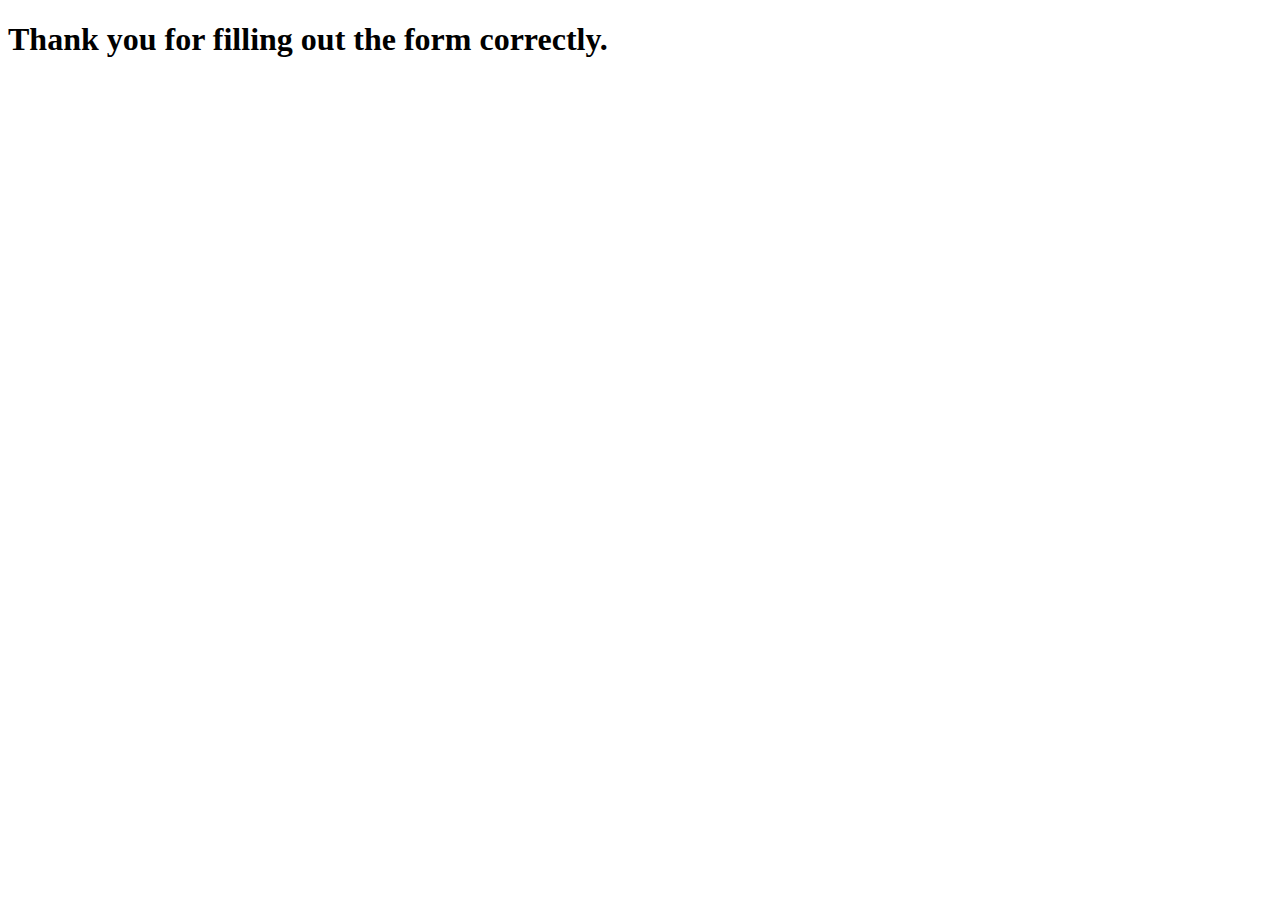
<file: src/thankyou.html>
<!DOCTYPE html>
<html lang="en">
  <head>
    <meta charset="UTF-8">
    <meta name="viewport" content="width=device-width, initial-scale=1.0">
    <title>Thanks page</title>
  </head>
  <body>
    <h1>Thank you for filling out the form correctly.</h1>
  </body>
</html>
</file>
